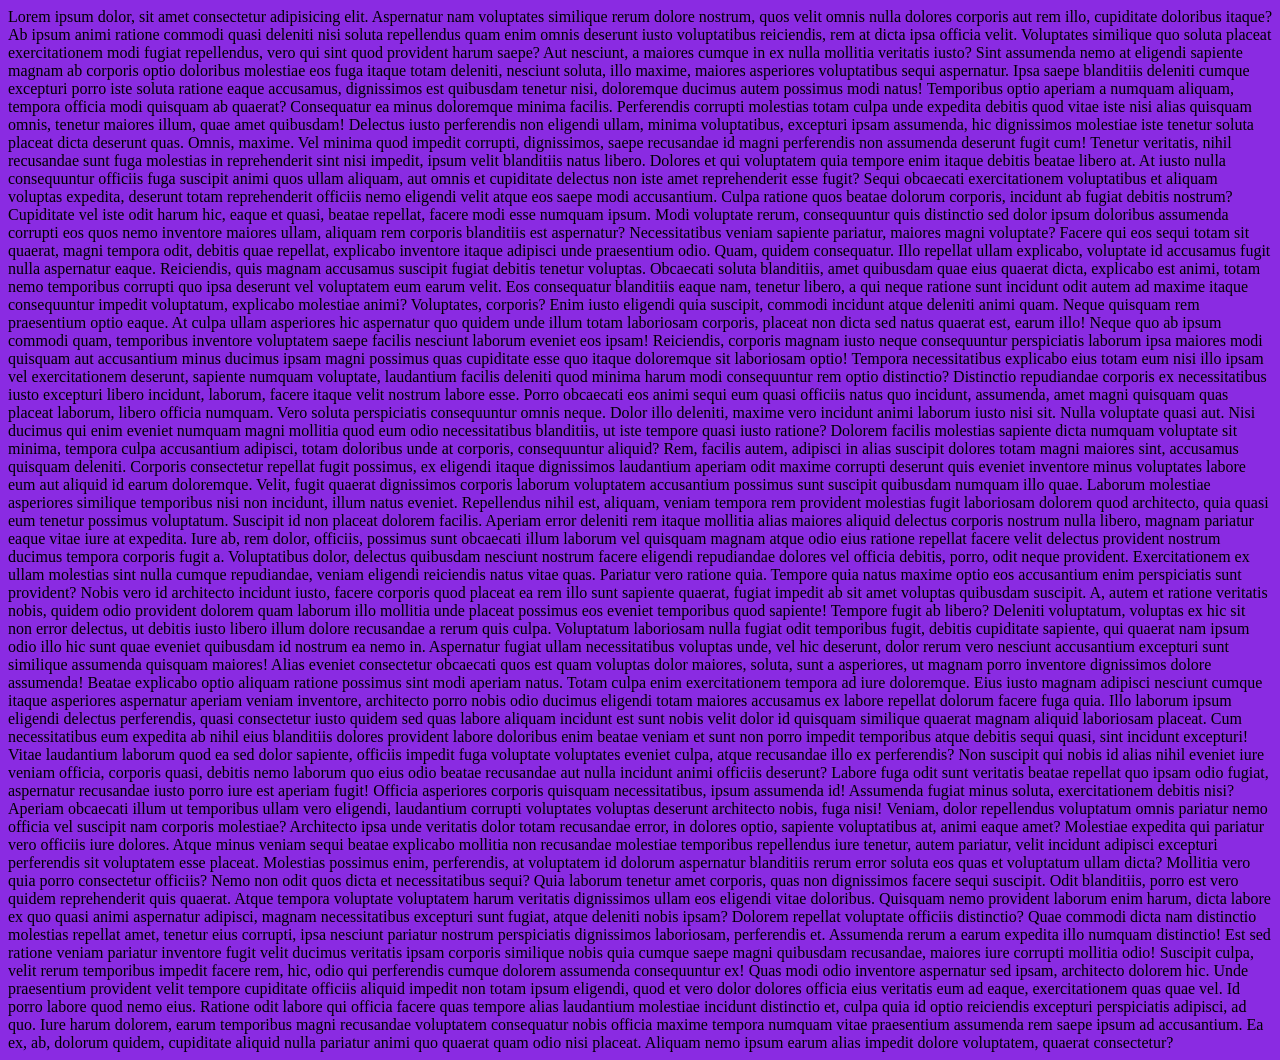
<file: backgrounds/index.html>
<!DOCTYPE html>
<html lang="en">
<head>
    <meta charset="UTF-8">
    <meta name="viewport" content="width=device-width, initial-scale=1.0">
    <title>background</title>
    <link rel="stylesheet" href="style.css">
</head>
<body>
     Lorem ipsum dolor, sit amet consectetur adipisicing elit. Aspernatur nam voluptates similique rerum dolore nostrum, quos velit omnis nulla dolores corporis aut rem illo, cupiditate doloribus itaque? Ab ipsum animi ratione commodi quasi deleniti nisi soluta repellendus quam enim omnis deserunt iusto voluptatibus reiciendis, rem at dicta ipsa officia velit. Voluptates similique quo soluta placeat exercitationem modi fugiat repellendus, vero qui sint quod provident harum saepe? Aut nesciunt, a maiores cumque in ex nulla mollitia veritatis iusto? Sint assumenda nemo at eligendi sapiente magnam ab corporis optio doloribus molestiae eos fuga itaque totam deleniti, nesciunt soluta, illo maxime, maiores asperiores voluptatibus sequi aspernatur. Ipsa saepe blanditiis deleniti cumque excepturi porro iste soluta ratione eaque accusamus, dignissimos est quibusdam tenetur nisi, doloremque ducimus autem possimus modi natus! Temporibus optio aperiam a numquam aliquam, tempora officia modi quisquam ab quaerat? Consequatur ea minus doloremque minima facilis. Perferendis corrupti molestias totam culpa unde expedita debitis quod vitae iste nisi alias quisquam omnis, tenetur maiores illum, quae amet quibusdam! Delectus iusto perferendis non eligendi ullam, minima voluptatibus, excepturi ipsam assumenda, hic dignissimos molestiae iste tenetur soluta placeat dicta deserunt quas. Omnis, maxime. Vel minima quod impedit corrupti, dignissimos, saepe recusandae id magni perferendis non assumenda deserunt fugit cum! Tenetur veritatis, nihil recusandae sunt fuga molestias in reprehenderit sint nisi impedit, ipsum velit blanditiis natus libero. Dolores et qui voluptatem quia tempore enim itaque debitis beatae libero at. At iusto nulla consequuntur officiis fuga suscipit animi quos ullam aliquam, aut omnis et cupiditate delectus non iste amet reprehenderit esse fugit? Sequi obcaecati exercitationem voluptatibus et aliquam voluptas expedita, deserunt totam reprehenderit officiis nemo eligendi velit atque eos saepe modi accusantium. Culpa ratione quos beatae dolorum corporis, incidunt ab fugiat debitis nostrum? Cupiditate vel iste odit harum hic, eaque et quasi, beatae repellat, facere modi esse numquam ipsum. Modi voluptate rerum, consequuntur quis distinctio sed dolor ipsum doloribus assumenda corrupti eos quos nemo inventore maiores ullam, aliquam rem corporis blanditiis est aspernatur? Necessitatibus veniam sapiente pariatur, maiores magni voluptate? Facere qui eos sequi totam sit quaerat, magni tempora odit, debitis quae repellat, explicabo inventore itaque adipisci unde praesentium odio. Quam, quidem consequatur. Illo repellat ullam explicabo, voluptate id accusamus fugit nulla aspernatur eaque. Reiciendis, quis magnam accusamus suscipit fugiat debitis tenetur voluptas. Obcaecati soluta blanditiis, amet quibusdam quae eius quaerat dicta, explicabo est animi, totam nemo temporibus corrupti quo ipsa deserunt vel voluptatem eum earum velit. Eos consequatur blanditiis eaque nam, tenetur libero, a qui neque ratione sunt incidunt odit autem ad maxime itaque consequuntur impedit voluptatum, explicabo molestiae animi? Voluptates, corporis? Enim iusto eligendi quia suscipit, commodi incidunt atque deleniti animi quam. Neque quisquam rem praesentium optio eaque. At culpa ullam asperiores hic aspernatur quo quidem unde illum totam laboriosam corporis, placeat non dicta sed natus quaerat est, earum illo! Neque quo ab ipsum commodi quam, temporibus inventore voluptatem saepe facilis nesciunt laborum eveniet eos ipsam! Reiciendis, corporis magnam iusto neque consequuntur perspiciatis laborum ipsa maiores modi quisquam aut accusantium minus ducimus ipsam magni possimus quas cupiditate esse quo itaque doloremque sit laboriosam optio! Tempora necessitatibus explicabo eius totam eum nisi illo ipsam vel exercitationem deserunt, sapiente numquam voluptate, laudantium facilis deleniti quod minima harum modi consequuntur rem optio distinctio? Distinctio repudiandae corporis ex necessitatibus iusto excepturi libero incidunt, laborum, facere itaque velit nostrum labore esse. Porro obcaecati eos animi sequi eum quasi officiis natus quo incidunt, assumenda, amet magni quisquam quas placeat laborum, libero officia numquam. Vero soluta perspiciatis consequuntur omnis neque. Dolor illo deleniti, maxime vero incidunt animi laborum iusto nisi sit. Nulla voluptate quasi aut. Nisi ducimus qui enim eveniet numquam magni mollitia quod eum odio necessitatibus blanditiis, ut iste tempore quasi iusto ratione? Dolorem facilis molestias sapiente dicta numquam voluptate sit minima, tempora culpa accusantium adipisci, totam doloribus unde at corporis, consequuntur aliquid? Rem, facilis autem, adipisci in alias suscipit dolores totam magni maiores sint, accusamus quisquam deleniti. Corporis consectetur repellat fugit possimus, ex eligendi itaque dignissimos laudantium aperiam odit maxime corrupti deserunt quis eveniet inventore minus voluptates labore eum aut aliquid id earum doloremque. Velit, fugit quaerat dignissimos corporis laborum voluptatem accusantium possimus sunt suscipit quibusdam numquam illo quae. Laborum molestiae asperiores similique temporibus nisi non incidunt, illum natus eveniet. Repellendus nihil est, aliquam, veniam tempora rem provident molestias fugit laboriosam dolorem quod architecto, quia quasi eum tenetur possimus voluptatum. Suscipit id non placeat dolorem facilis. Aperiam error deleniti rem itaque mollitia alias maiores aliquid delectus corporis nostrum nulla libero, magnam pariatur eaque vitae iure at expedita. Iure ab, rem dolor, officiis, possimus sunt obcaecati illum laborum vel quisquam magnam atque odio eius ratione repellat facere velit delectus provident nostrum ducimus tempora corporis fugit a. Voluptatibus dolor, delectus quibusdam nesciunt nostrum facere eligendi repudiandae dolores vel officia debitis, porro, odit neque provident. Exercitationem ex ullam molestias sint nulla cumque repudiandae, veniam eligendi reiciendis natus vitae quas. Pariatur vero ratione quia. Tempore quia natus maxime optio eos accusantium enim perspiciatis sunt provident? Nobis vero id architecto incidunt iusto, facere corporis quod placeat ea rem illo sunt sapiente quaerat, fugiat impedit ab sit amet voluptas quibusdam suscipit. A, autem et ratione veritatis nobis, quidem odio provident dolorem quam laborum illo mollitia unde placeat possimus eos eveniet temporibus quod sapiente! Tempore fugit ab libero? Deleniti voluptatum, voluptas ex hic sit non error delectus, ut debitis iusto libero illum dolore recusandae a rerum quis culpa. Voluptatum laboriosam nulla fugiat odit temporibus fugit, debitis cupiditate sapiente, qui quaerat nam ipsum odio illo hic sunt quae eveniet quibusdam id nostrum ea nemo in. Aspernatur fugiat ullam necessitatibus voluptas unde, vel hic deserunt, dolor rerum vero nesciunt accusantium excepturi sunt similique assumenda quisquam maiores! Alias eveniet consectetur obcaecati quos est quam voluptas dolor maiores, soluta, sunt a asperiores, ut magnam porro inventore dignissimos dolore assumenda! Beatae explicabo optio aliquam ratione possimus sint modi aperiam natus. Totam culpa enim exercitationem tempora ad iure doloremque. Eius iusto magnam adipisci nesciunt cumque itaque asperiores aspernatur aperiam veniam inventore, architecto porro nobis odio ducimus eligendi totam maiores accusamus ex labore repellat dolorum facere fuga quia. Illo laborum ipsum eligendi delectus perferendis, quasi consectetur iusto quidem sed quas labore aliquam incidunt est sunt nobis velit dolor id quisquam similique quaerat magnam aliquid laboriosam placeat. Cum necessitatibus eum expedita ab nihil eius blanditiis dolores provident labore doloribus enim beatae veniam et sunt non porro impedit temporibus atque debitis sequi quasi, sint incidunt excepturi! Vitae laudantium laborum quod ea sed dolor sapiente, officiis impedit fuga voluptate voluptates eveniet culpa, atque recusandae illo ex perferendis? Non suscipit qui nobis id alias nihil eveniet iure veniam officia, corporis quasi, debitis nemo laborum quo eius odio beatae recusandae aut nulla incidunt animi officiis deserunt? Labore fuga odit sunt veritatis beatae repellat quo ipsam odio fugiat, aspernatur recusandae iusto porro iure est aperiam fugit! Officia asperiores corporis quisquam necessitatibus, ipsum assumenda id! Assumenda fugiat minus soluta, exercitationem debitis nisi? Aperiam obcaecati illum ut temporibus ullam vero eligendi, laudantium corrupti voluptates voluptas deserunt architecto nobis, fuga nisi! Veniam, dolor repellendus voluptatum omnis pariatur nemo officia vel suscipit nam corporis molestiae? Architecto ipsa unde veritatis dolor totam recusandae error, in dolores optio, sapiente voluptatibus at, animi eaque amet? Molestiae expedita qui pariatur vero officiis iure dolores. Atque minus veniam sequi beatae explicabo mollitia non recusandae molestiae temporibus repellendus iure tenetur, autem pariatur, velit incidunt adipisci excepturi perferendis sit voluptatem esse placeat. Molestias possimus enim, perferendis, at voluptatem id dolorum aspernatur blanditiis rerum error soluta eos quas et voluptatum ullam dicta? Mollitia vero quia porro consectetur officiis? Nemo non odit quos dicta et necessitatibus sequi? Quia laborum tenetur amet corporis, quas non dignissimos facere sequi suscipit. Odit blanditiis, porro est vero quidem reprehenderit quis quaerat. Atque tempora voluptate voluptatem harum veritatis dignissimos ullam eos eligendi vitae doloribus. Quisquam nemo provident laborum enim harum, dicta labore ex quo quasi animi aspernatur adipisci, magnam necessitatibus excepturi sunt fugiat, atque deleniti nobis ipsam? Dolorem repellat voluptate officiis distinctio? Quae commodi dicta nam distinctio molestias repellat amet, tenetur eius corrupti, ipsa nesciunt pariatur nostrum perspiciatis dignissimos laboriosam, perferendis et. Assumenda rerum a earum expedita illo numquam distinctio! Est sed ratione veniam pariatur inventore fugit velit ducimus veritatis ipsam corporis similique nobis quia cumque saepe magni quibusdam recusandae, maiores iure corrupti mollitia odio! Suscipit culpa, velit rerum temporibus impedit facere rem, hic, odio qui perferendis cumque dolorem assumenda consequuntur ex! Quas modi odio inventore aspernatur sed ipsam, architecto dolorem hic. Unde praesentium provident velit tempore cupiditate officiis aliquid impedit non totam ipsum eligendi, quod et vero dolor dolores officia eius veritatis eum ad eaque, exercitationem quas quae vel. Id porro labore quod nemo eius. Ratione odit labore qui officia facere quas tempore alias laudantium molestiae incidunt distinctio et, culpa quia id optio reiciendis excepturi perspiciatis adipisci, ad quo. Iure harum dolorem, earum temporibus magni recusandae voluptatem consequatur nobis officia maxime tempora numquam vitae praesentium assumenda rem saepe ipsum ad accusantium. Ea ex, ab, dolorum quidem, cupiditate aliquid nulla pariatur animi quo quaerat quam odio nisi placeat. Aliquam nemo ipsum earum alias impedit dolore voluptatem, quaerat consectetur?
</body>
</html>
</file>
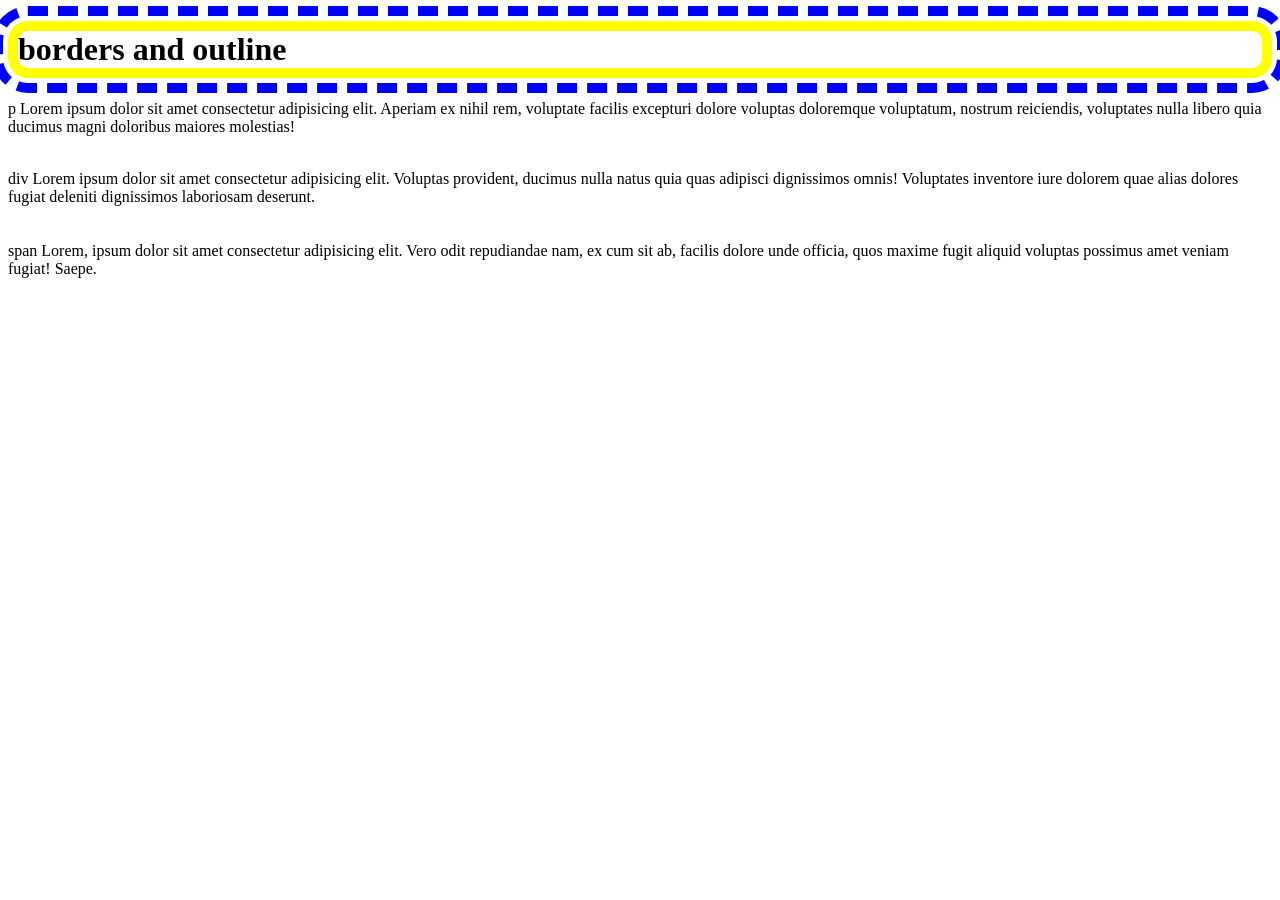
<file: borders_outline/index.html>
<!DOCTYPE html>
 <html lang="en">
 <head>
    <meta charset="UTF-8">
    <meta name="viewport" content="width=device-width, initial-scale=1.0">
    <title>borders and outline</title>
    <link rel="stylesheet" href="style.css">
 </head>
 <body>
    <h1>borders and outline</h1>
    <p> p Lorem ipsum dolor sit amet consectetur adipisicing elit. Aperiam ex nihil rem, voluptate facilis excepturi dolore voluptas doloremque voluptatum, nostrum reiciendis, voluptates nulla libero quia ducimus magni doloribus maiores molestias!</p><br>
    <div>
        div Lorem ipsum dolor sit amet consectetur adipisicing elit. Voluptas provident, ducimus nulla natus quia quas adipisci dignissimos omnis! Voluptates inventore iure dolorem quae alias dolores fugiat deleniti dignissimos laboriosam deserunt.
    </div> <br>
    <span> <br>
       span Lorem, ipsum dolor sit amet consectetur adipisicing elit. Vero odit repudiandae nam, ex cum sit ab, facilis dolore unde officia, quos maxime fugit aliquid voluptas possimus amet veniam fugiat! Saepe.
    </span>
 </body>
 </html>
</file>
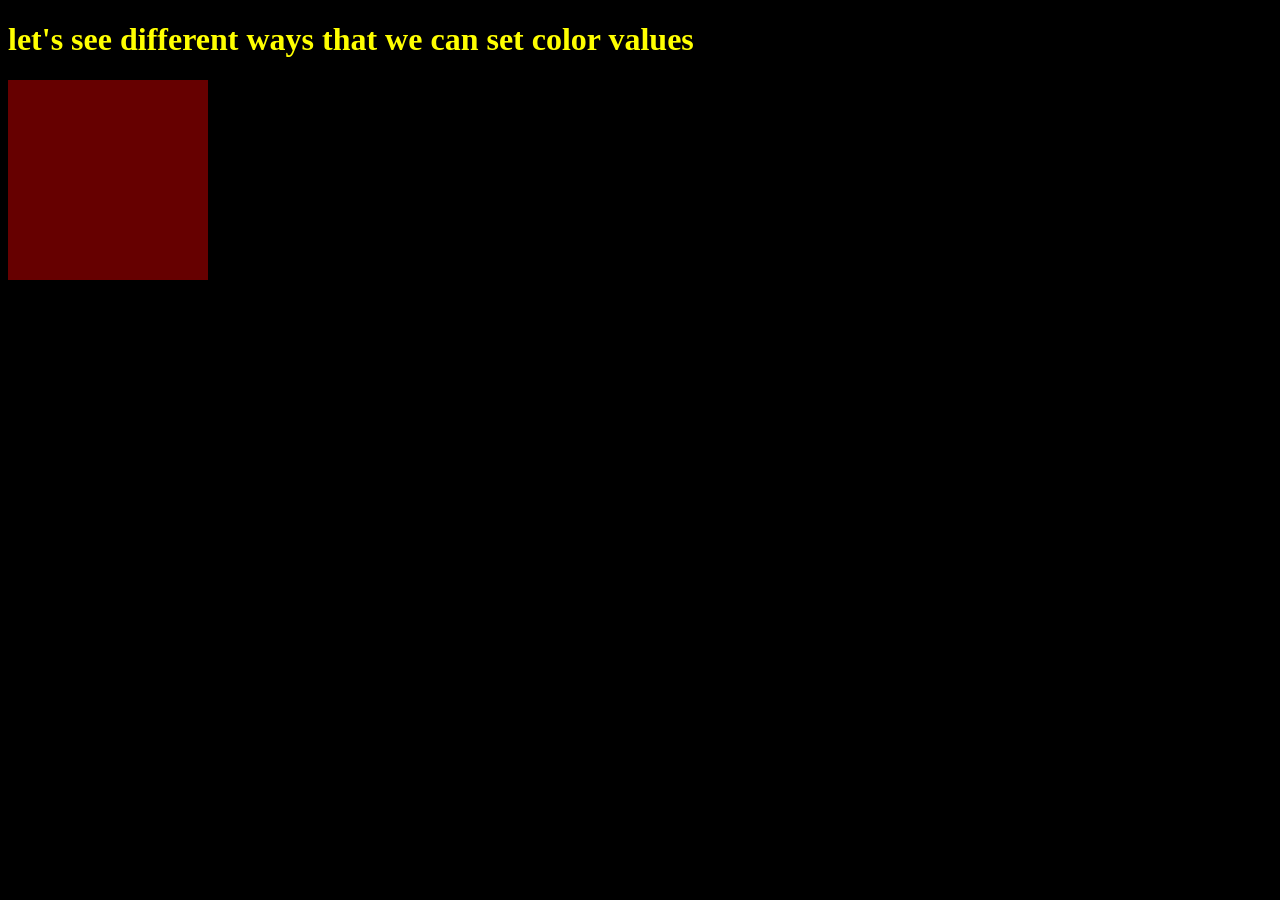
<file: colors-comments/index.html>
<!DOCTYPE html>
<html lang="en">
<head>
    <meta charset="UTF-8">
    <meta name="viewport" content="width=device-width, initial-scale=1.0">
    <title>colors and comments</title>

    <link rel="stylesheet" href="style.css">
</head>
<body>
    <h1>let's see different ways that we can set color values</h1>
    <div>
        
    </div>
</body>
</html>
</file>
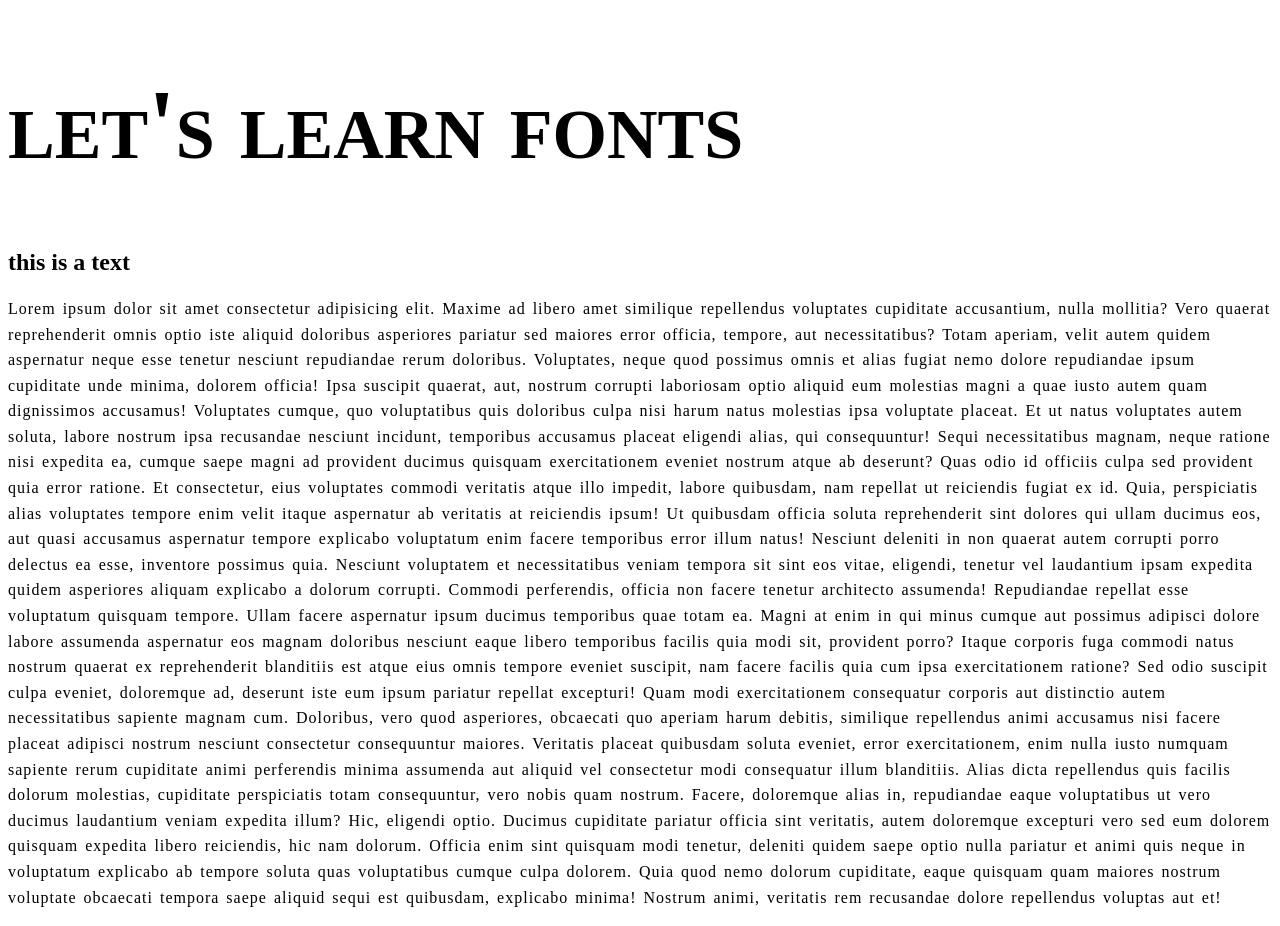
<file: fonts/index.html>
<!DOCTYPE html>
<html lang="en">
<head>
    <meta charset="UTF-8">
    <meta name="viewport" content="width=device-width, initial-scale=1.0">
    <title>fonts</title>
    <link rel="stylesheet" href="style.css">
    <link href="https://fonts.googleapis.com/css2?family=Bebas+Neue&display=swap" rel="stylesheet">

</head>
<body>
    <h1>

        let's learn fonts
    </h1>

    <h2>
        this is a text
    </h2>

    <p>
        Lorem ipsum dolor sit amet consectetur adipisicing elit. Maxime ad libero amet similique repellendus voluptates cupiditate accusantium, nulla mollitia? Vero quaerat reprehenderit omnis optio iste aliquid doloribus asperiores pariatur sed maiores error officia, tempore, aut necessitatibus? Totam aperiam, velit autem quidem aspernatur neque esse tenetur nesciunt repudiandae rerum doloribus. Voluptates, neque quod possimus omnis et alias fugiat nemo dolore repudiandae ipsum cupiditate unde minima, dolorem officia! Ipsa suscipit quaerat, aut, nostrum corrupti laboriosam optio aliquid eum molestias magni a quae iusto autem quam dignissimos accusamus! Voluptates cumque, quo voluptatibus quis doloribus culpa nisi harum natus molestias ipsa voluptate placeat. Et ut natus voluptates autem soluta, labore nostrum ipsa recusandae nesciunt incidunt, temporibus accusamus placeat eligendi alias, qui consequuntur! Sequi necessitatibus magnam, neque ratione nisi expedita ea, cumque saepe magni ad provident ducimus quisquam exercitationem eveniet nostrum atque ab deserunt? Quas odio id officiis culpa sed provident quia error ratione. Et consectetur, eius voluptates commodi veritatis atque illo impedit, labore quibusdam, nam repellat ut reiciendis fugiat ex id. Quia, perspiciatis alias voluptates tempore enim velit itaque aspernatur ab veritatis at reiciendis ipsum! Ut quibusdam officia soluta reprehenderit sint dolores qui ullam ducimus eos, aut quasi accusamus aspernatur tempore explicabo voluptatum enim facere temporibus error illum natus! Nesciunt deleniti in non quaerat autem corrupti porro delectus ea esse, inventore possimus quia. Nesciunt voluptatem et necessitatibus veniam tempora sit sint eos vitae, eligendi, tenetur vel laudantium ipsam expedita quidem asperiores aliquam explicabo a dolorum corrupti. Commodi perferendis, officia non facere tenetur architecto assumenda! Repudiandae repellat esse voluptatum quisquam tempore. Ullam facere aspernatur ipsum ducimus temporibus quae totam ea. Magni at enim in qui minus cumque aut possimus adipisci dolore labore assumenda aspernatur eos magnam doloribus nesciunt eaque libero temporibus facilis quia modi sit, provident porro? Itaque corporis fuga commodi natus nostrum quaerat ex reprehenderit blanditiis est atque eius omnis tempore eveniet suscipit, nam facere facilis quia cum ipsa exercitationem ratione? Sed odio suscipit culpa eveniet, doloremque ad, deserunt iste eum ipsum pariatur repellat excepturi! Quam modi exercitationem consequatur corporis aut distinctio autem necessitatibus sapiente magnam cum. Doloribus, vero quod asperiores, obcaecati quo aperiam harum debitis, similique repellendus animi accusamus nisi facere placeat adipisci nostrum nesciunt consectetur consequuntur maiores. Veritatis placeat quibusdam soluta eveniet, error exercitationem, enim nulla iusto numquam sapiente rerum cupiditate animi perferendis minima assumenda aut aliquid vel consectetur modi consequatur illum blanditiis. Alias dicta repellendus quis facilis dolorum molestias, cupiditate perspiciatis totam consequuntur, vero nobis quam nostrum. Facere, doloremque alias in, repudiandae eaque voluptatibus ut vero ducimus laudantium veniam expedita illum? Hic, eligendi optio. Ducimus cupiditate pariatur officia sint veritatis, autem doloremque excepturi vero sed eum dolorem quisquam expedita libero reiciendis, hic nam dolorum. Officia enim sint quisquam modi tenetur, deleniti quidem saepe optio nulla pariatur et animi quis neque in voluptatum explicabo ab tempore soluta quas voluptatibus cumque culpa dolorem. Quia quod nemo dolorum cupiditate, eaque quisquam quam maiores nostrum voluptate obcaecati tempora saepe aliquid sequi est quibusdam, explicabo minima! Nostrum animi, veritatis rem recusandae dolore repellendus voluptas aut et!
    </p>
</body>
</html>
</file>
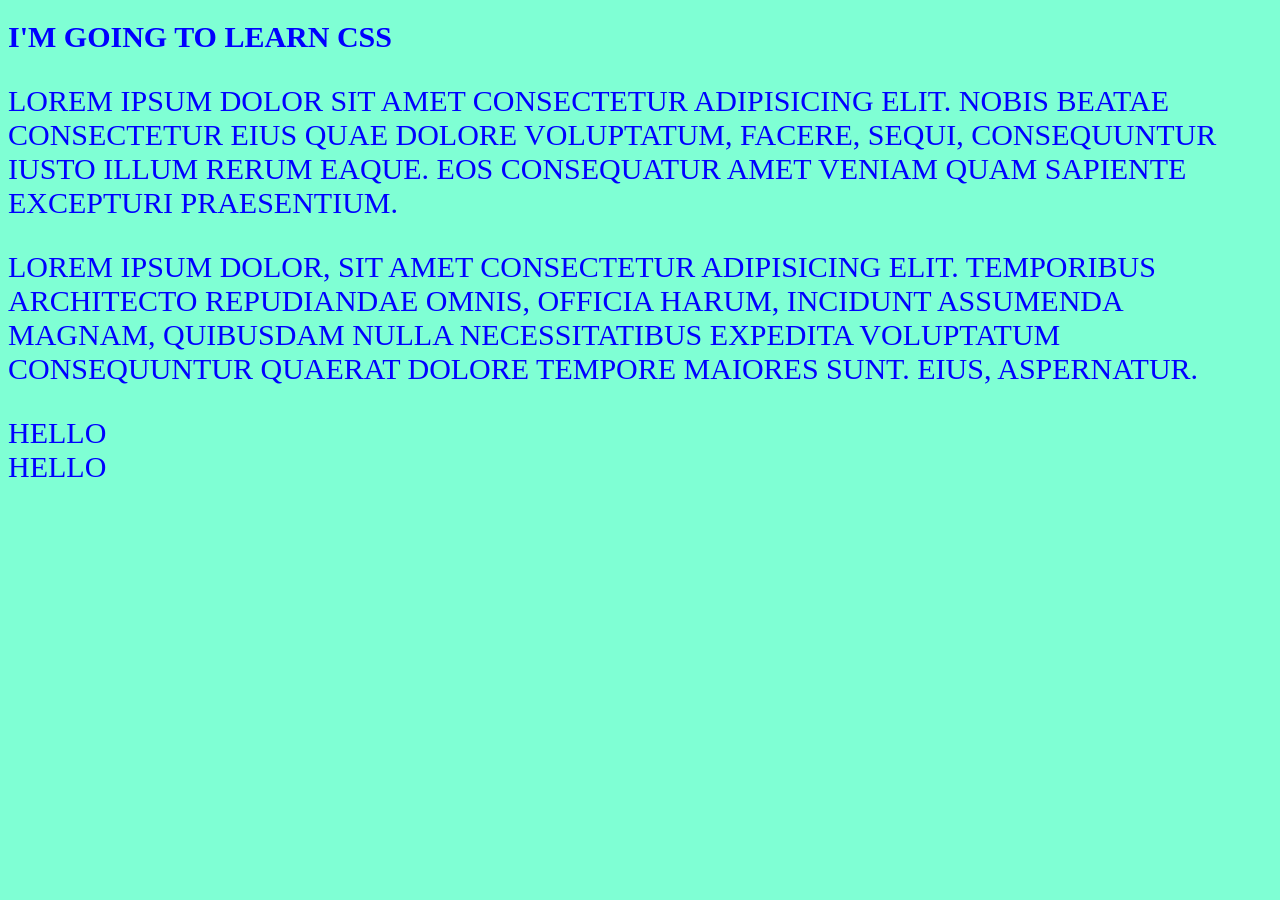
<file: intro/index.html>
<!DOCTYPE html>
<html lang="en">
<head>
    <meta charset="UTF-8">
    <meta name="viewport" content="width=device-width, initial-scale=1.0">
    <title>Document</title>
    <link rel="stylesheet" href="style.css">
    <style>
        *{
        color:black;
        font-size: 30px;
        text-transform: uppercase;
    }


    body {
        background-color: aquamarine;
    }
    </style>

    
 
</head>
<body>
    <h1 id="first" style="color: blue;">i'm going to learn css</h1>
    <p id="second" class="shared_styling">Lorem ipsum dolor sit amet consectetur adipisicing elit. Nobis beatae consectetur eius quae dolore voluptatum, facere, sequi, consequuntur iusto illum rerum eaque. Eos consequatur amet veniam quam sapiente excepturi praesentium.</p>
     <p id="third" class="shared_styling">Lorem ipsum dolor, sit amet consectetur adipisicing elit. Temporibus architecto repudiandae omnis, officia harum, incidunt assumenda magnam, quibusdam nulla necessitatibus expedita voluptatum consequuntur quaerat dolore tempore maiores sunt. Eius, aspernatur.</p>
      <div>hello</div>
      <span>hello</span>
</body>
</html>
</file>
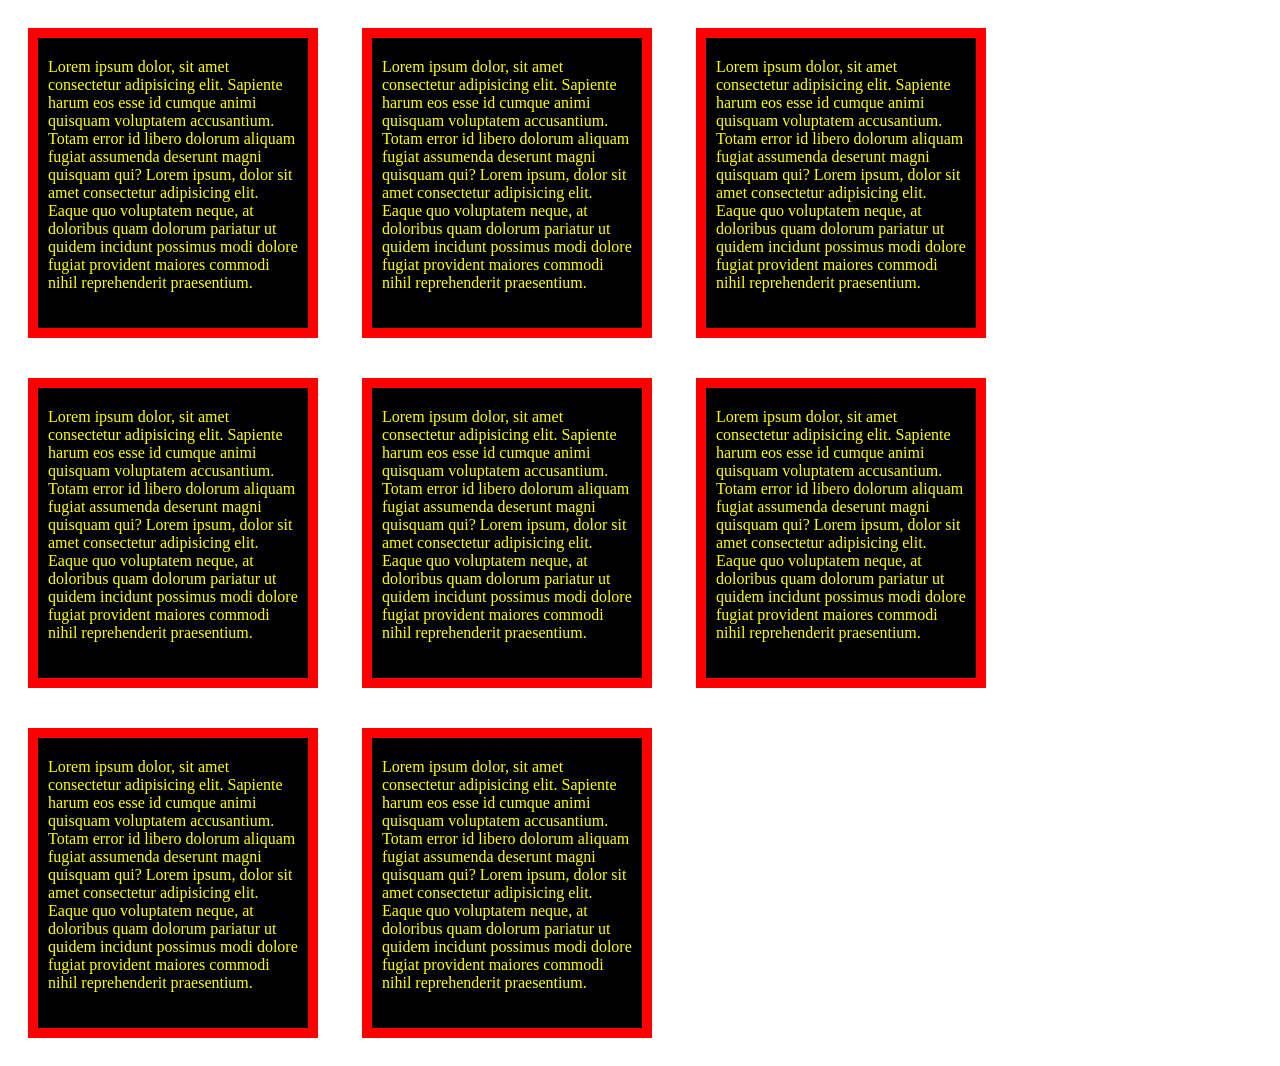
<file: margins_paddings/index.html>
<!DOCTYPE html>
<html lang="en">
<head>
    <meta charset="UTF-8">
    <meta name="viewport" content="width=device-width, initial-scale=1.0">
    <title>maggins and paddings</title>
    <link rel="stylesheet" href="style.css">
</head>
<body>
    <div>
        Lorem ipsum dolor, sit amet consectetur adipisicing elit. Sapiente harum eos esse id cumque animi quisquam voluptatem accusantium. Totam error id libero dolorum aliquam fugiat assumenda deserunt magni quisquam qui?
        Lorem ipsum, dolor sit amet consectetur adipisicing elit. Eaque quo voluptatem neque, at doloribus quam dolorum pariatur ut quidem incidunt possimus modi dolore fugiat provident maiores commodi nihil reprehenderit praesentium.
    </div>

     <div>
        Lorem ipsum dolor, sit amet consectetur adipisicing elit. Sapiente harum eos esse id cumque animi quisquam voluptatem accusantium. Totam error id libero dolorum aliquam fugiat assumenda deserunt magni quisquam qui?
        Lorem ipsum, dolor sit amet consectetur adipisicing elit. Eaque quo voluptatem neque, at doloribus quam dolorum pariatur ut quidem incidunt possimus modi dolore fugiat provident maiores commodi nihil reprehenderit praesentium.
    </div> <div>
        Lorem ipsum dolor, sit amet consectetur adipisicing elit. Sapiente harum eos esse id cumque animi quisquam voluptatem accusantium. Totam error id libero dolorum aliquam fugiat assumenda deserunt magni quisquam qui?
        Lorem ipsum, dolor sit amet consectetur adipisicing elit. Eaque quo voluptatem neque, at doloribus quam dolorum pariatur ut quidem incidunt possimus modi dolore fugiat provident maiores commodi nihil reprehenderit praesentium.
    </div> <div>
        Lorem ipsum dolor, sit amet consectetur adipisicing elit. Sapiente harum eos esse id cumque animi quisquam voluptatem accusantium. Totam error id libero dolorum aliquam fugiat assumenda deserunt magni quisquam qui?
        Lorem ipsum, dolor sit amet consectetur adipisicing elit. Eaque quo voluptatem neque, at doloribus quam dolorum pariatur ut quidem incidunt possimus modi dolore fugiat provident maiores commodi nihil reprehenderit praesentium.
    </div> <div>
        Lorem ipsum dolor, sit amet consectetur adipisicing elit. Sapiente harum eos esse id cumque animi quisquam voluptatem accusantium. Totam error id libero dolorum aliquam fugiat assumenda deserunt magni quisquam qui?
        Lorem ipsum, dolor sit amet consectetur adipisicing elit. Eaque quo voluptatem neque, at doloribus quam dolorum pariatur ut quidem incidunt possimus modi dolore fugiat provident maiores commodi nihil reprehenderit praesentium.
    </div> <div>
        Lorem ipsum dolor, sit amet consectetur adipisicing elit. Sapiente harum eos esse id cumque animi quisquam voluptatem accusantium. Totam error id libero dolorum aliquam fugiat assumenda deserunt magni quisquam qui?
        Lorem ipsum, dolor sit amet consectetur adipisicing elit. Eaque quo voluptatem neque, at doloribus quam dolorum pariatur ut quidem incidunt possimus modi dolore fugiat provident maiores commodi nihil reprehenderit praesentium.
    </div> <div>
        Lorem ipsum dolor, sit amet consectetur adipisicing elit. Sapiente harum eos esse id cumque animi quisquam voluptatem accusantium. Totam error id libero dolorum aliquam fugiat assumenda deserunt magni quisquam qui?
        Lorem ipsum, dolor sit amet consectetur adipisicing elit. Eaque quo voluptatem neque, at doloribus quam dolorum pariatur ut quidem incidunt possimus modi dolore fugiat provident maiores commodi nihil reprehenderit praesentium.
    </div> <div>
        Lorem ipsum dolor, sit amet consectetur adipisicing elit. Sapiente harum eos esse id cumque animi quisquam voluptatem accusantium. Totam error id libero dolorum aliquam fugiat assumenda deserunt magni quisquam qui?
        Lorem ipsum, dolor sit amet consectetur adipisicing elit. Eaque quo voluptatem neque, at doloribus quam dolorum pariatur ut quidem incidunt possimus modi dolore fugiat provident maiores commodi nihil reprehenderit praesentium.
    </div>
</body>
</html>
</file>
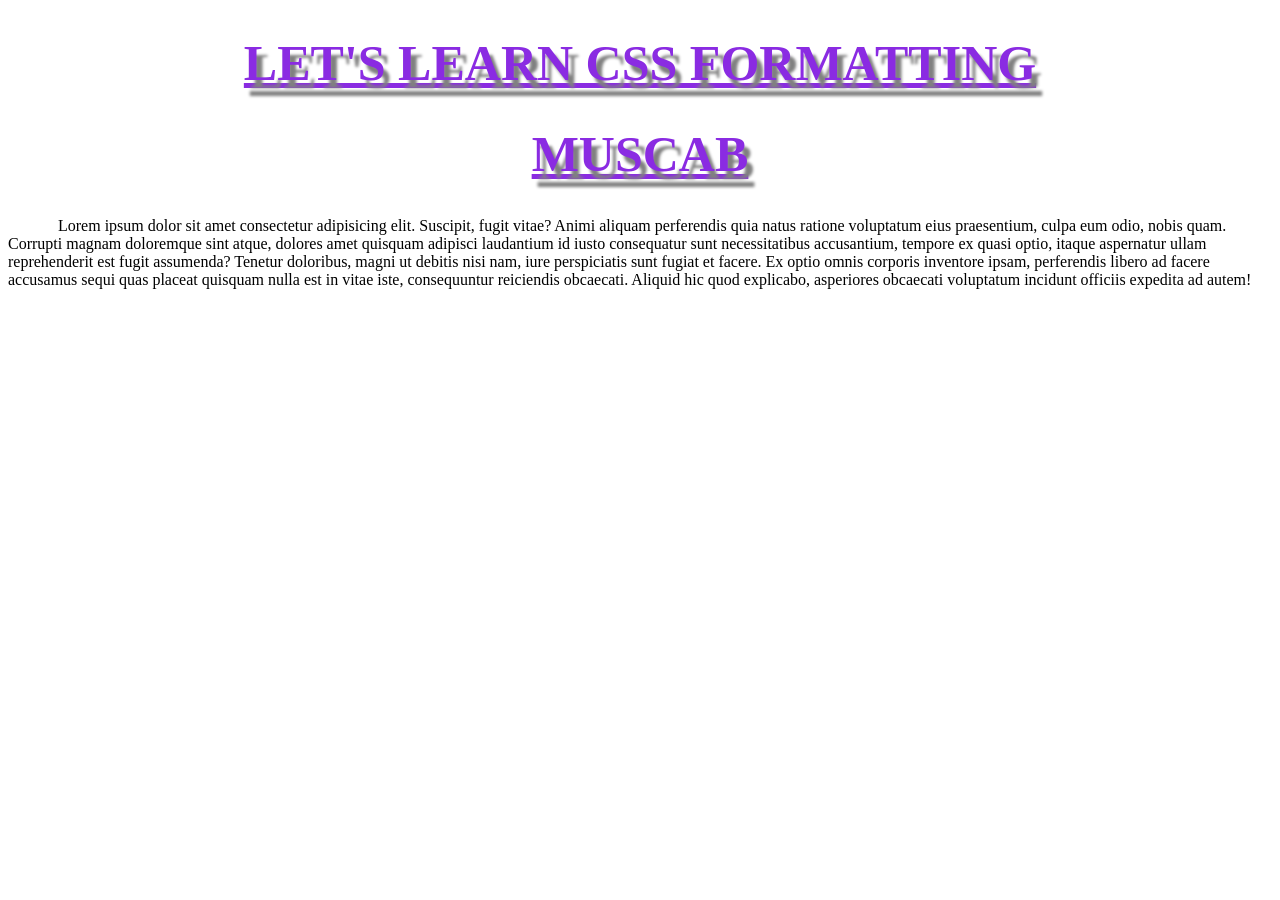
<file: text_formatting/index.html>
<!DOCTYPE html>
<html lang="en">
<head>
    <meta charset="UTF-8">
    <meta name="viewport" content="width=device-width, initial-scale=1.0">
    <title>formatting</title>
    <link rel="stylesheet" href="style.css">
</head>
<body>
    <h1>
        let's learn CSS formatting
    </h1>
    <h1>
        muscab
    </h1>

    <p>Lorem ipsum dolor sit amet consectetur adipisicing elit. Suscipit, fugit vitae? Animi aliquam perferendis quia natus ratione voluptatum eius praesentium, culpa eum odio, nobis quam. Corrupti magnam doloremque sint atque, dolores amet quisquam adipisci laudantium id iusto consequatur sunt necessitatibus accusantium, tempore ex quasi optio, itaque aspernatur ullam reprehenderit est fugit assumenda? Tenetur doloribus, magni ut debitis nisi nam, iure perspiciatis sunt fugiat et facere. Ex optio omnis corporis inventore ipsam, perferendis libero ad facere accusamus sequi quas placeat quisquam nulla est in vitae iste, consequuntur reiciendis obcaecati. Aliquid hic quod explicabo, asperiores obcaecati voluptatum incidunt officiis expedita ad autem!</p>
    
</body>
</html>
</file>
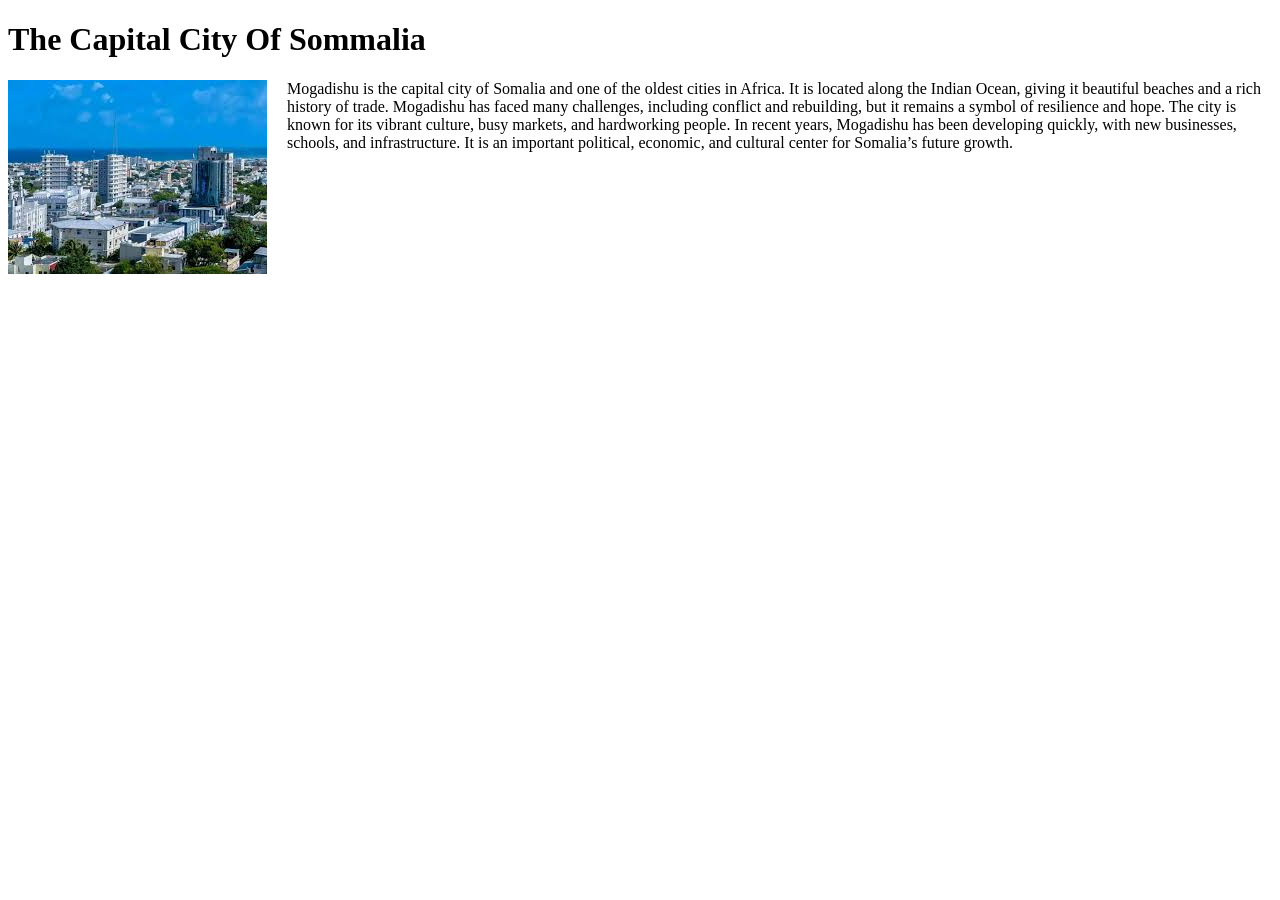
<file: layouts/float/index.html>
<!DOCTYPE html>
<html lang="en">
<head>
    <meta charset="UTF-8">
    <meta name="viewport" content="width=device-width, initial-scale=1.0">
    <title>float</title>
    <link rel="stylesheet" href="style.css">
</head>
<body>
    <h1> The Capital City Of Sommalia</h1>
    <img src="[data-uri]" alt="">
    
     <p>Mogadishu is the capital city of Somalia and one of the oldest cities in Africa. It is located along the Indian Ocean, giving it beautiful beaches and a rich history of trade. Mogadishu has faced many challenges, including conflict and rebuilding, but it remains a symbol of resilience and hope. The city is known for its vibrant culture, busy markets, and hardworking people. In recent years, Mogadishu has been developing quickly, with new businesses, schools, and infrastructure. It is an important political, economic, and cultural center for Somalia’s future growth.
</p>

</body>
</html>
</file>
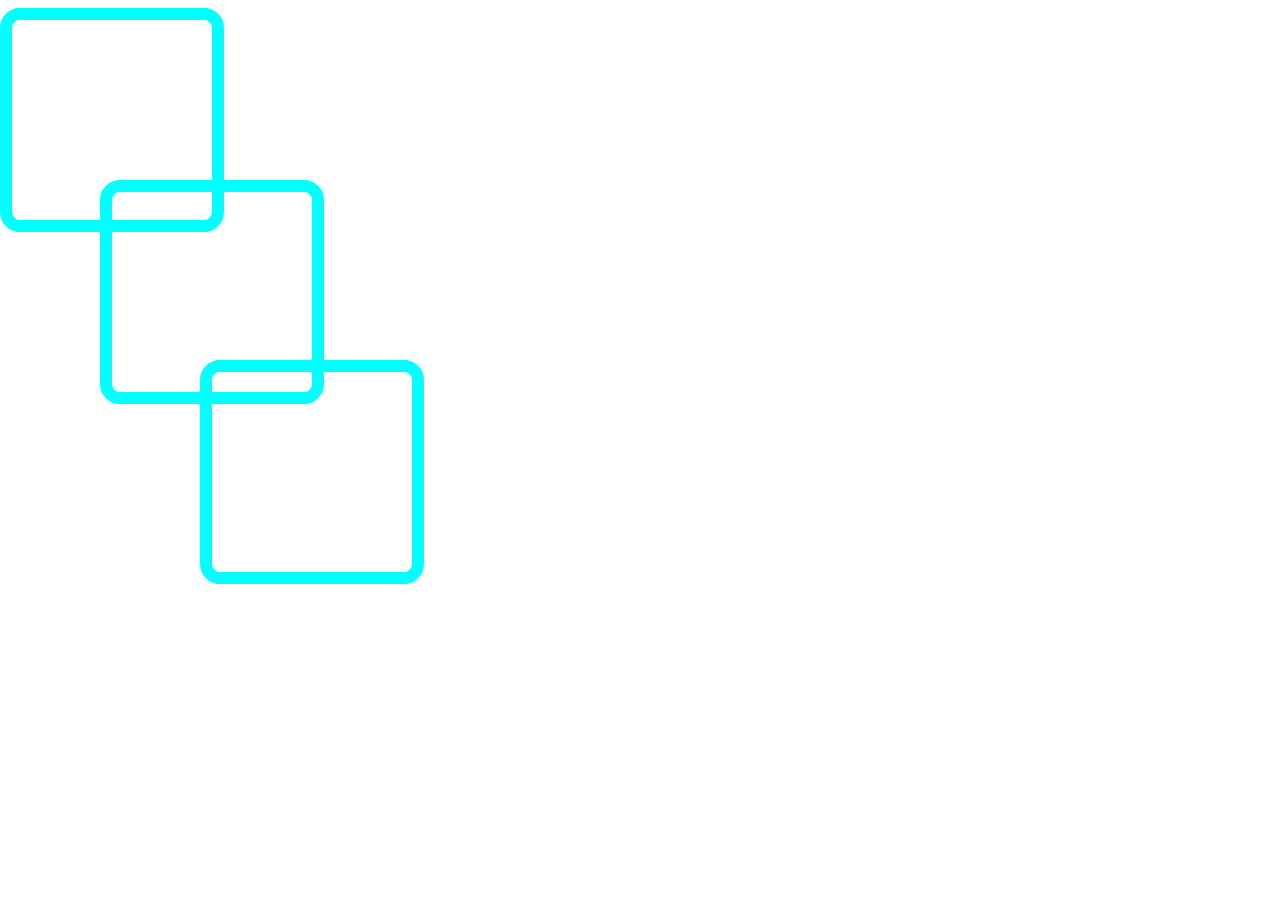
<file: layouts/position/index.html>
<!DOCTYPE html>
<html lang="en">
<head>
    <meta charset="UTF-8">
    <meta name="viewport" content="width=device-width, initial-scale=1.0">
    <title>positions</title>
    <link rel="stylesheet" href="style.css">
</head>
<body>
    <div  style="position:absolute ; left: 0px; top: opx;"></div>
    <div style="position:absolute ; left: 100px; top: 180px;"></div>
    <div  style="position:absolute ; left: 200px; top: 360px;"></div>
</body>
</html>
</file>
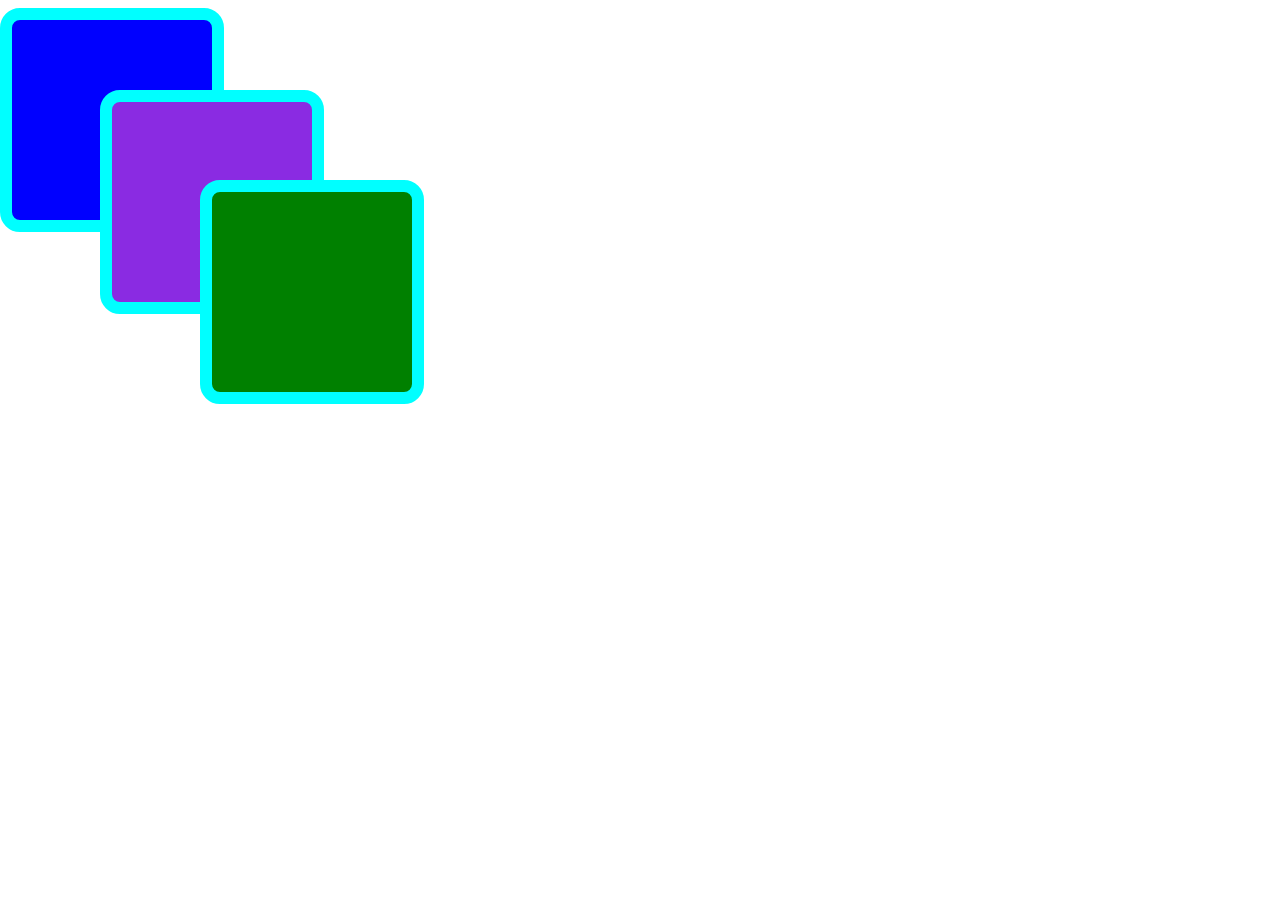
<file: layouts/z-index/index.html>
<!DOCTYPE html>
<html lang="en">
<head>
    <meta charset="UTF-8">
    <meta name="viewport" content="width=device-width, initial-scale=1.0">
    <title>positions</title>
    <link rel="stylesheet" href="style.css">
</head>
<body>
    <div  style="position:absolute ; left: 0px; top: opx; background-color: blue;"></div>
    <div style="position:absolute ; left: 100px; top: 90px; background-color: blueviolet;"></div>
    <div  style="position:absolute ; left: 200px; top: 180px; background-color: green;"></div>
</body>
</html>
</file>
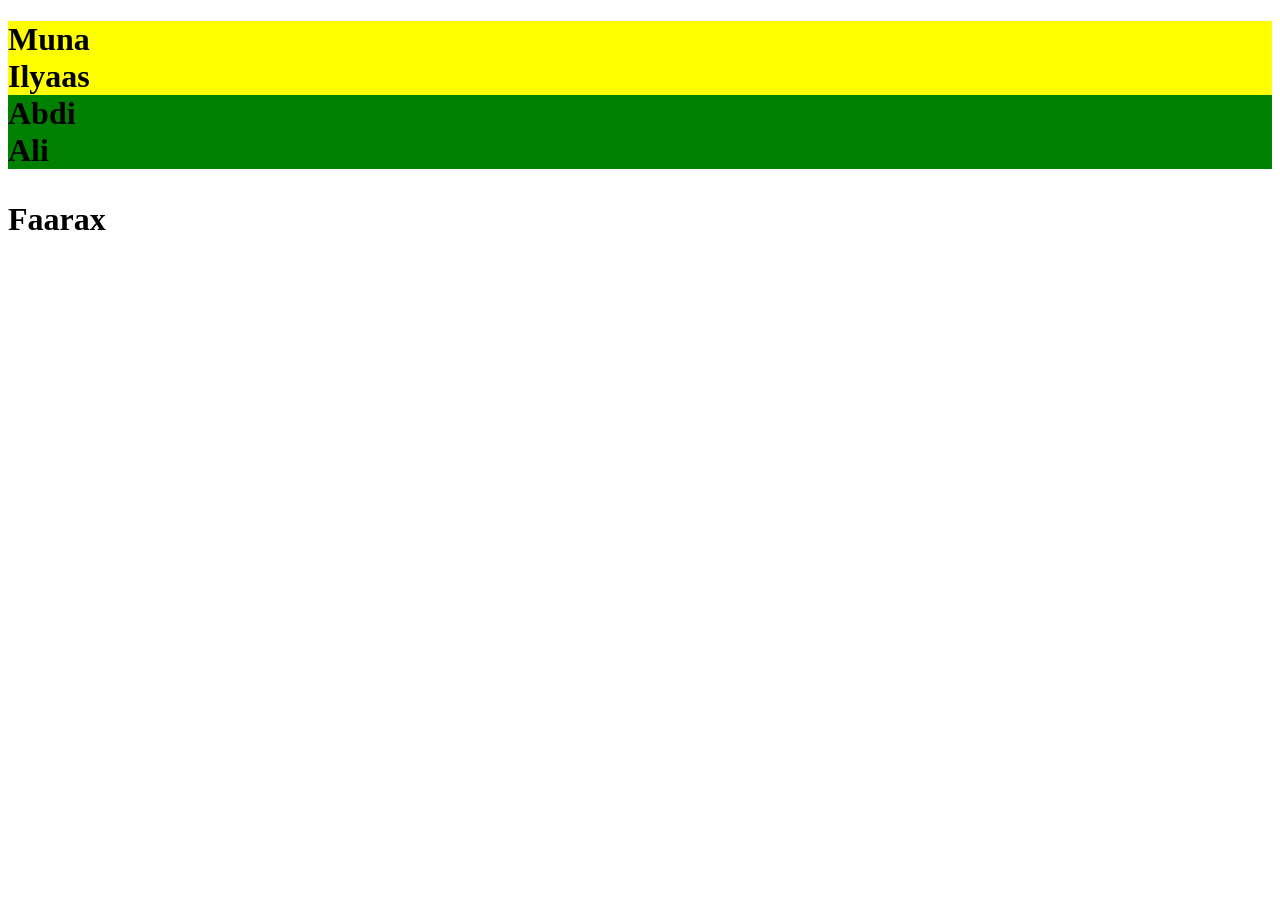
<file: layouts/block_vs_inline/index .html>
<!DOCTYPE html>
<html lang="en">
<head>
    <meta charset="UTF-8">
    <meta name="viewport" content="width=device-width, initial-scale=1.0">
    <link rel="stylesheet" href="style.css">
    <title>layouts</title>
</head>
<body>
    <h1>
    <div style="background-color: yellow;">Muna</div>
    <div style="background-color: yellow;">Ilyaas</div>
    <span style="background-color: green;">Abdi</span>
    <span style="background-color: green;">Ali</span>
    <p>Faarax</p>
    </h1>
</body>
</html>
</file>
<file: backgrounds/style.css>
body {
    background-color: blueviolet;
    background-image: url(https://i.pinimg.com/736x/9d/53/95/9d5395b5e59b68752f869488518ae802.jpg);
    background-repeat: no-repeat;
    
    background-size: cover;
    background-attachment: fixed;
    
}
</file>
<file: borders_outline/style.css>
h1 {
    border: yellow  10px  solid ;
    border-radius: 20px ;
    
    outline-style: dashed;
    outline-width: 10px;
    outline-color: blue;
    outline-offset: 5px;
}
/* p {
    border-style: solid;
}
div {

border-style: dotted;
}
span {
    border-style: dashed;
} */

/* * {
    border-style: solid;
} */
</file>
<file: colors-comments/style.css>
h1 {
    /* using color names */
    /* color: green; */

    /* rgp */
    /* color: rgb(125, 0, 125); */

    /* hexdecimal */
    color: #ff0; ;
}
body {
    background-color: rgb(0, 0, 0);
}
div {
    color: white;
    height: 200px;
    width: 200px;
    
    background-color: rgb(255, 0, 0, 0.4);
}
</file>
<file: fonts/style.css>
h1 {
    font-size: 100px;
    font-family: serif
    font-style: italic;
    font-weight: bolder;
    font-variant: small-caps;
}
p {
    line-height: 1.6;

    word-spacing: 2px;

    letter-spacing: 1px;
}
</file>
<file: intro/style.css>
*{
        color: blue !important;
        font-size: 30px;
        text-transform: uppercase;
    }


    body {
        background-color: aquamarine;
    }
</file>
<file: margins_paddings/style.css>
div {
   border: solid red 10px;
    /* padding-top: 10px;  
   padding-left: 10px;
   padding-right: 10px;
   padding-bottom: 10px; */

   padding: 20px 10px;
    

   background-color: black; 
   color: yellow;

   display: inline-block;
   height: 250px;
   width: 250px;

   margin: 20px ;
}
</file>
<file: text_formatting/style.css>
h1 {
    color: blueviolet;
    text-align: center;
    text-decoration:underline;
    text-transform: uppercase;

    font-size: 50px;

    text-shadow: 6px 8px 3px gray;
}

p {

    text-indent: 50px;
}
</file>
<file: layouts/float/style.css>
img {
    float: left;
    margin-right:20px;
}
</file>
<file: layouts/position/style.css>
div {

    border-style: solid;
    height: 200px;
    width: 200px;

    color: aqua;
    border-width: 12px;
    border-radius: 20px;

}
</file>
<file: layouts/z-index/style.css>
div {

    border-style: solid;
    height: 200px;
    width: 200px;

    color: aqua;
    border-width: 12px;
    border-radius: 20px;

}
</file>
<file: layouts/block_vs_inline/style.css>
div,span,p{
    display: block;
}
</file>
